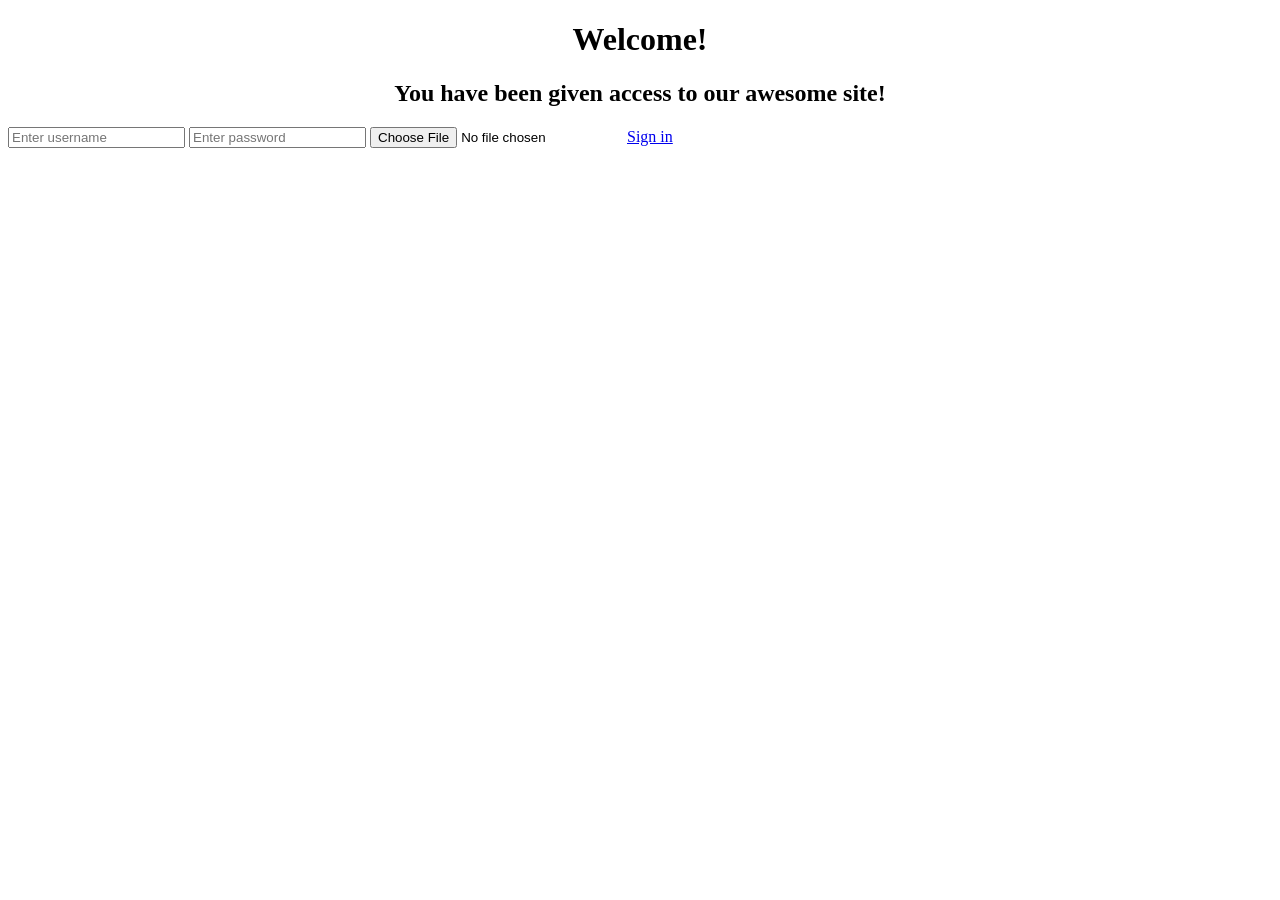
<file: password-page.html>
<!DOCTYPE html>
<html lang="en">
<head>
    <meta charset="UTF-8">
    <meta name="viewport" content="width=device-width, initial-scale=1.0">
    <title>Password Page</title>
</head>

<div>
    <body>
        <h1 style = 'text-align: center' class="Welcome">Welcome!</h1>
        <h2 style = 'text-align: center' class = 'Line-after-Welcome'>You have been given access to our awesome site!</h2>
        <div>
            <input type="text" placeholder = 'Enter username'>
            <input type="password" placeholder = 'Enter password'>
            <input type="file" placeholder = 'Upload Proof of Identity'>
            <a href = 'index.html'>Sign in</a>
        </div>
    </body>
</div>
</html>
</file>
